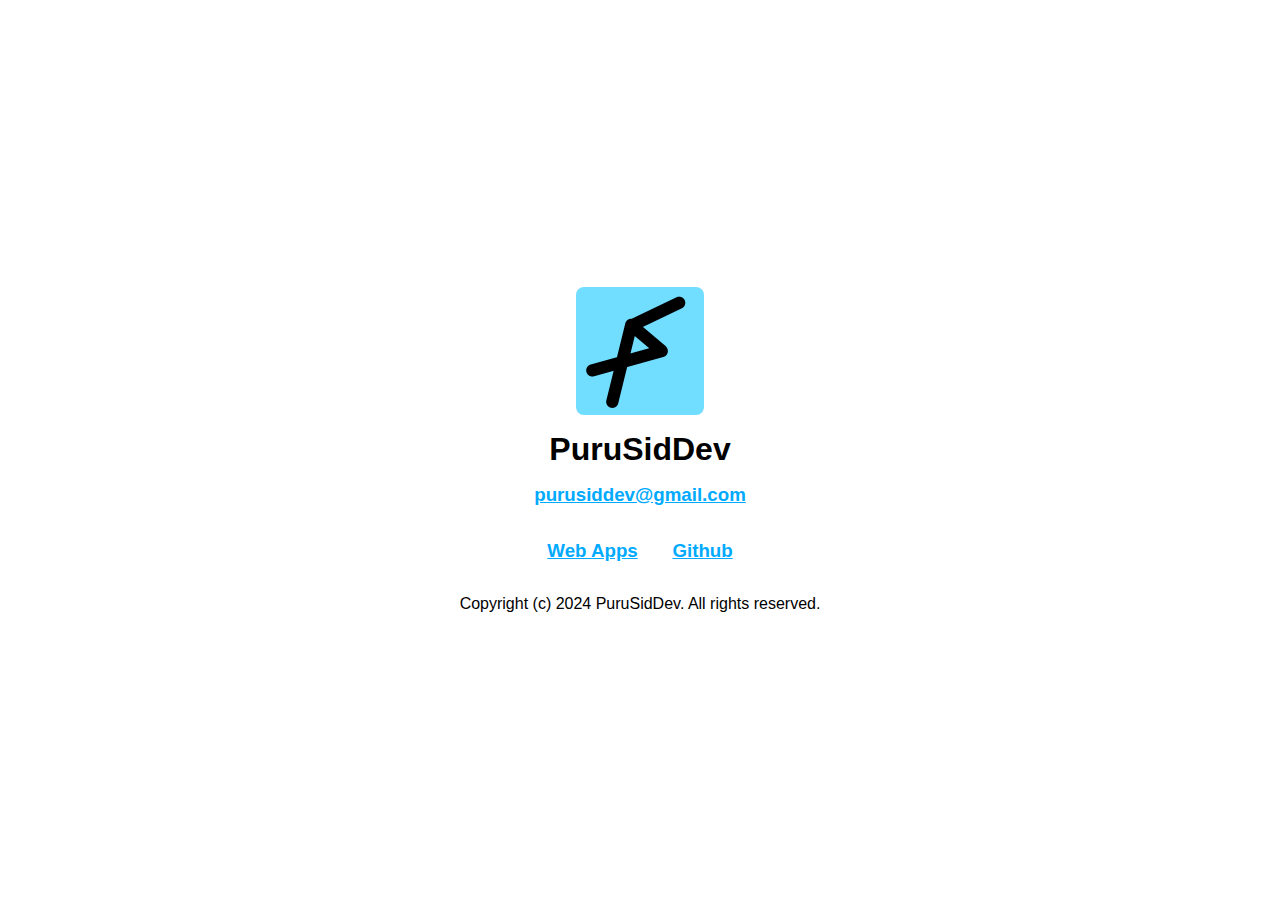
<file: index.html>
<!DOCTYPE html>
<html lang="en">

<head>
    <meta charset="UTF-8">
    <meta name="viewport" content="width=device-width, initial-scale=1.0">
    <link rel="stylesheet" href="style.css">
    <link rel="shortcut icon" href="/icons/purusid.png">
    <title>PuruSidDev</title>
</head>

<body>
    <div class="banner">
        <img class="banner-icon" src="/icons/purusid.png">
        <h1>PuruSidDev</h1>
        <h3><a href="mailto:purusiddev@gmail.com">purusiddev@gmail.com</a></h3>
        <div class="nav-bar">
            <h3><a href="/web-apps/">Web Apps</a></h3>
            <h3><a href="https://github.com/purusiddev">Github</a></h3>
        </div>
        <p>Copyright (c) 2024 PuruSidDev. All rights reserved.</p>
    </div>
</body>

</html>
</file>
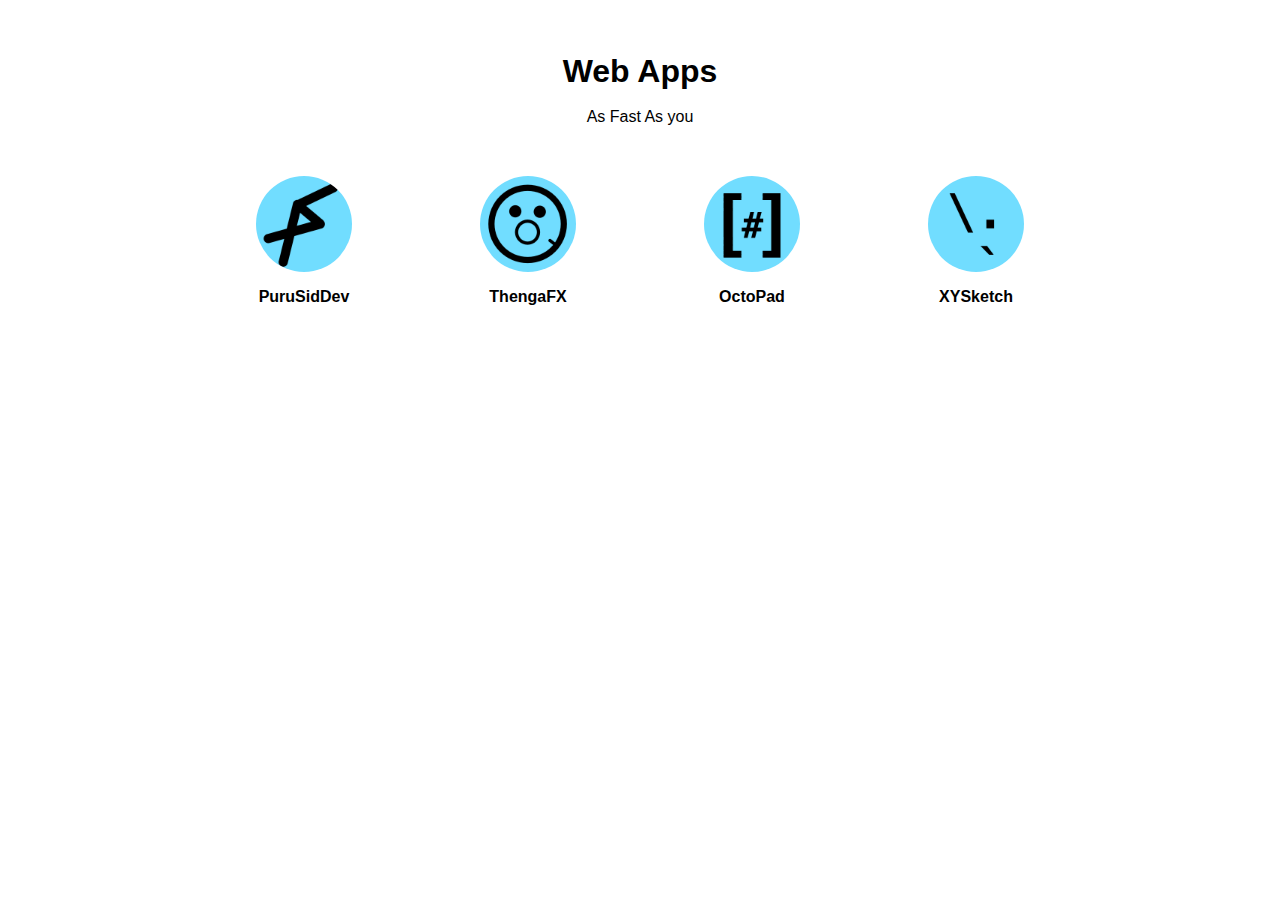
<file: web-apps/index.html>
<!DOCTYPE html>
<html lang="en">

<head>
    <meta charset="UTF-8">
    <meta name="viewport" content="width=device-width, initial-scale=1.0">
    <link rel="stylesheet" href="style.css">
    <link rel="shortcut icon" href="/icons/purusid.png" type="image/x-icon">
    <title>Apps</title>
</head>

<body>
    <h1><br>Web Apps</h1>
    <span><br>As Fast As you</span>
    <br>
    <div class="item-grid">
        <a class="item" href="/">
            <img src="/icons/purusid.png" class="item-thumb">
            <span class="item-text">PuruSidDev</span>
        </a>
        <a class="item" href="thengafx">
            <img src="/icons/thengafx.png" class="item-thumb">
            <span class="item-text">ThengaFX</span>
        </a>
        <a class="item" href="thengafx">
            <img src="/icons/octopad.png" class="item-thumb">
            <span class="item-text">OctoPad</span>
        </a>
        <a class="item" href="thengafx">
            <img src="/icons/xysketch.png" class="item-thumb">
            <span class="item-text">XYSketch</span>
        </a>
    </div>
</body>

</html>
</file>
<file: style.css>
@import url("/theme.css");

* {
    margin: 0;
    padding: 0;
    box-sizing: border-box;
    font-family: 'Franklin Gothic Medium', 'Arial Narrow', Arial, sans-serif;
    transition: all .3s linear;
    border: none;
    transition: none;
}

*::-webkit-scrollbar {
    display: none;
}

body {
    width: 100%;
    min-height: 100vh;
    min-width: fit-content;
    display: grid;
    align-items: center;
    justify-content: center;
    text-align: center;
}

a[href] {
    color: #0af;
}

/*styles for the banner*/

.banner-icon {
    border-radius: .5em;
    max-width: 8em;
}

.banner {
    padding: 2em;
    display: flex;
    flex-direction: column;
    align-items: center;
    justify-content: center;
    gap: 1em;
    border-radius: 1em;
}

/*styles for the navigation bar*/

.nav-bar {
    border-radius: .5em;
    width: 100%;
    min-width: fit-content;
    display: flex;
    justify-content: center;
    padding: .5em;
    gap: 1em;
}

.nav-bar>* {
    padding: .5em;
}
</file>
<file: web-apps/style.css>
@import url("/theme.css");

* {
    margin: 0;
    padding: 0;
    box-sizing: border-box;
    font-family: 'Franklin Gothic Medium', 'Arial Narrow', Arial, sans-serif;
    transition: all .3s linear;
    border: none;
    transition: none;
}

*::-webkit-scrollbar {
    display: none;
}

body {
    width: 100%;
    display: flex;
    flex-direction: column;
    align-items: center;
    padding: 1em;
}

a[href] {
    color: var(--primary-text-color);
    text-decoration: none;
}

.item-grid {
    width: 100%;
    max-width: 60em;
    display: grid;
    grid-template-columns: repeat(auto-fit, min(50%, 10em));
    justify-content: space-evenly;
}

.item {
    border-radius: .5em;
    display: flex;
    flex-direction: column;
    text-align: center;
    padding: 1em;
}

.item:focus,
.item:hover {
    background-color: #0af;
    color: #fff;
    outline: none;
}

.item-thumb {
    width: 100%;
    padding: 1em;
    border-radius: 50%;
    object-fit: contain;
}

.item-text {
    width: 100%;
    font-weight: bold;
    word-wrap: break-word;
}
</file>
